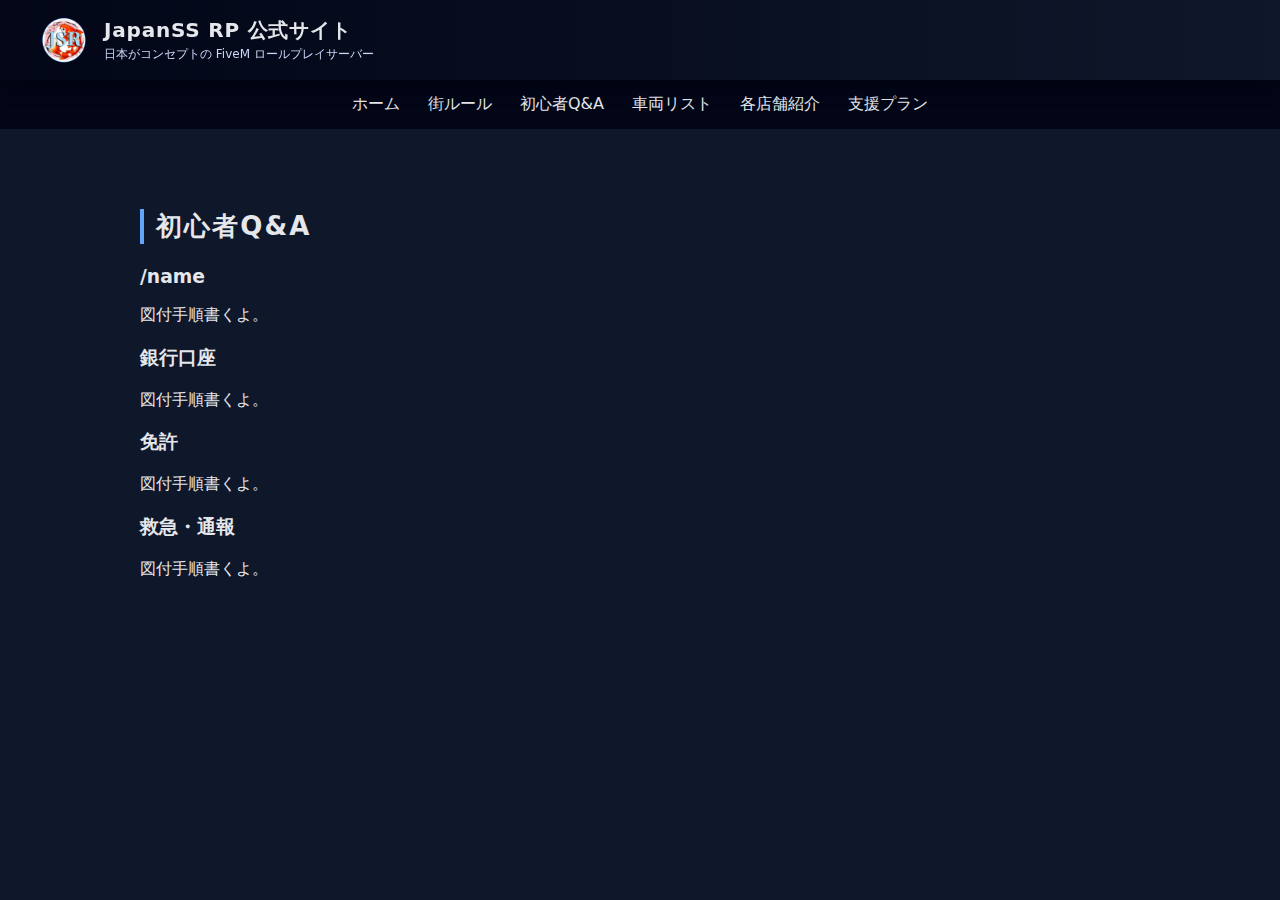
<file: beginner.html>
<!DOCTYPE html>
<html lang="ja">
<head>
  <meta charset="UTF-8">
  <title>JapanSS RP｜初心者Q&A</title>
  <link rel="stylesheet" href="style.css">
  <link rel="icon" href="jsricon.ico">
</head>
<body>

<header>
  <div class="header-inner">
    <img src="images/Japan_SS_RP_V3_JSR.png" class="logo">
    <div class="title">
      <h1>JapanSS RP 公式サイト</h1>
      <p>日本がコンセプトの FiveM ロールプレイサーバー</p>
    </div>
  </div>
</header>

<nav>
  <a href="index.html">ホーム</a>
  <a href="rules.html">街ルール</a>
  <a href="beginner.html">初心者Q&A</a>
  <a href="vehicles.html">車両リスト</a>
  <a href="shops.html">各店舗紹介</a>
  <a href="support.html">支援プラン</a>
</nav>

<main>
  <h2>初心者Q&A</h2>

  <h3>/name</h3>
  <p>図付手順書くよ。</p>

  <h3>銀行口座</h3>
  <p>図付手順書くよ。</p>

  <h3>免許</h3>
  <p>図付手順書くよ。</p>

  <h3>救急・通報</h3>
  <p>図付手順書くよ。</p>
</main>

</body>
</html>
</file>
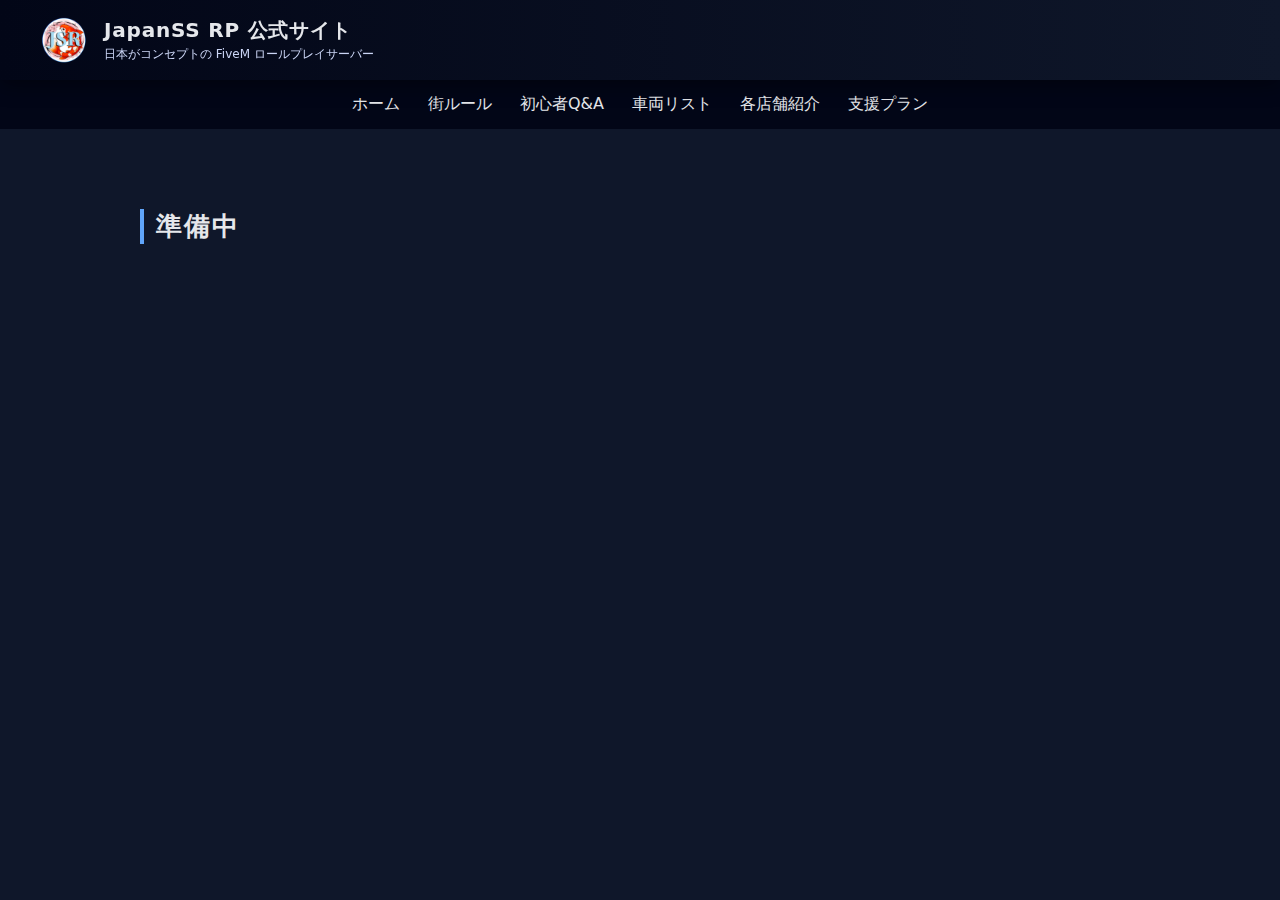
<file: shops.html>
<!DOCTYPE html>
<html lang="ja">
<head>
  <meta charset="UTF-8">
  <title>JapanSS RP｜各店舗紹介</title>
  <link rel="stylesheet" href="style.css">
  <link rel="icon" href="jsricon.ico">
</head>
<body>

<header>
  <div class="header-inner">
    <img src="images/Japan_SS_RP_V3_JSR.png" class="logo">
    <div class="title">
      <h1>JapanSS RP 公式サイト</h1>
      <p>日本がコンセプトの FiveM ロールプレイサーバー</p>
    </div>
  </div>
</header>

<nav>
  <a href="index.html">ホーム</a>
  <a href="rules.html">街ルール</a>
  <a href="beginner.html">初心者Q&A</a>
  <a href="vehicles.html">車両リスト</a>
  <a href="shops.html">各店舗紹介</a>
  <a href="support.html">支援プラン</a>
</nav>

<main>
  <h2>準備中</h2>
</main>

</body>
</html>
</file>
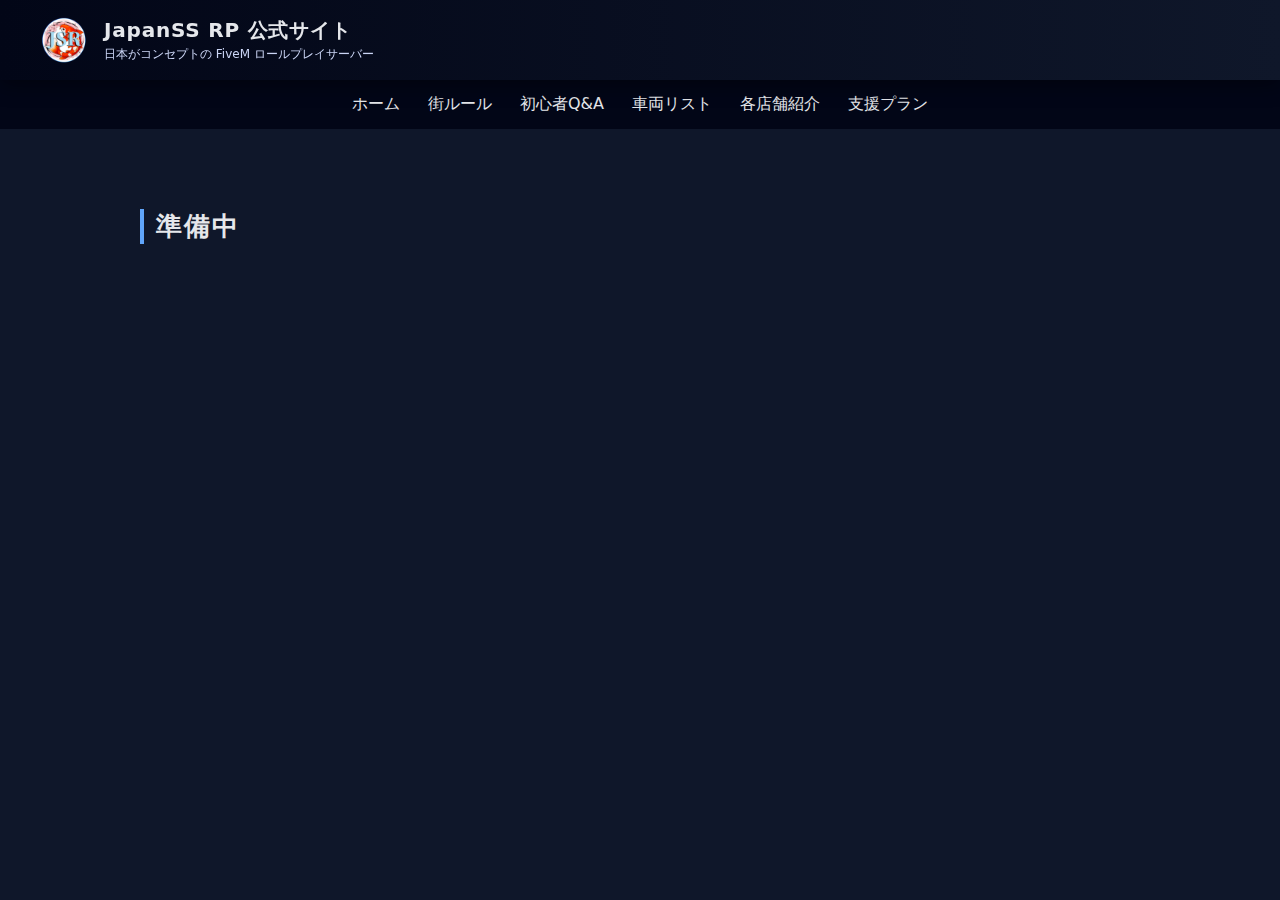
<file: support.html>
<!DOCTYPE html>
<html lang="ja">
<head>
  <meta charset="UTF-8">
  <title>JapanSS RP｜支援プラン</title>
  <link rel="stylesheet" href="style.css">
</head>
<body>

<header>
  <div class="header-inner">
    <img src="images/Japan_SS_RP_V3_JSR.png" class="logo">
    <div class="title">
      <h1>JapanSS RP 公式サイト</h1>
      <p>日本がコンセプトの FiveM ロールプレイサーバー</p>
    </div>
  </div>
</header>

<nav>
  <a href="index.html">ホーム</a>
  <a href="rules.html">街ルール</a>
  <a href="beginner.html">初心者Q&A</a>
  <a href="vehicles.html">車両リスト</a>
  <a href="shops.html">各店舗紹介</a>
  <a href="support.html">支援プラン</a>
</nav>

<main>
  <h2>準備中</h2>
</main>

</body>
</html>
</file>
<file: style.css>
body {
  margin: 0;
  font-family: "Segoe UI", system-ui, -apple-system, BlinkMacSystemFont, sans-serif;
  background: #0f172a; 
  color: #e5e7eb;
}

/* ===== Header ===== */
header {
  position: fixed;
  top: 0;
  width: 100%;
  height: 80px;
  background: linear-gradient(90deg, #020617, #0f172a);
  z-index: 1000;
  box-shadow: 0 4px 20px rgba(0,0,0,.45);
}

.header-inner {
  max-width: 1200px;
  margin: 0 auto;
  height: 100%;
  display: grid;
  grid-template-columns: auto 1fr;
  align-items: center;
  gap: 16px;
  padding: 0 20px;
}

.logo {
  height: 48px;
}

.title h1 {
  margin: 0;
  font-size: 20px;
  white-space: nowrap;
  letter-spacing: .04em;
}

.title p {
  margin: 2px 0 0;
  font-size: 12px;
  color: #cbd5f5;
}

/* ===== Nav ===== */
nav {
  margin-top: 80px;
  background: #020617;
  display: flex;
  justify-content: center;
  gap: 28px;
  padding: 14px 0;
}

nav a {
  color: #e5e7eb;
  text-decoration: none;
  font-weight: 500;
  position: relative;
}

nav a::after {
  content: "";
  position: absolute;
  left: 0;
  bottom: -6px;
  width: 100%;
  height: 2px;
  background: linear-gradient(90deg, #60a5fa, #22d3ee);
  transform: scaleX(0);
  transition: transform .25s ease;
}

nav a:hover::after {
  transform: scaleX(1);
}

/* ===== Main ===== */
main {
  max-width: 1000px;
  margin: 80px auto 100px;
  padding: 0 20px;
}

h2 {
  border-left: 4px solid #60a5fa;
  padding-left: 12px;
  letter-spacing: .08em;
  font-size: 26px; 
}

/* ===== 車両カードUI ===== */
.rules-card-grid {
  display: grid;
  grid-template-columns: repeat(auto-fit, minmax(300px, 1fr));
  gap: 28px;
  list-style: none;
  padding: 0;
  justify-items: center;
}

.rules-btn {
  display: block;
  width: 100%;
  max-width: 340px;
  margin: 0 auto;          
}

.rules-title {
  display: block;        
  width: 100%;
  text-align: center;
  padding: 10px 0;
  font-size: 20px;
  font-weight: 700;
  letter-spacing: .12em;
  color: #e5e7eb;
  background: transparent;
  text-shadow: 0 2px 6px rgba(0,0,0,.6);
}

.rules-btn img {
  width: 100%;
  max-height: 260px;
  border-radius: 14px;
  object-fit: contain;
  display: block;
}

.rules-btn:hover {
  transform: translateY(-6px);
  box-shadow: 0 12px 28px rgba(0,0,0,.45);
}


/* ===== ホーム紹介動画 ===== */
.intro-video {
  width: 100%;
  max-width: 1000px;
  margin: 30px auto 30px;
  border-radius: 16px;
  overflow: hidden;
  box-shadow: 0 8px 18px rgba(0,0,0,.0);
}

.intro-video video {
  width: 100%;
  height: auto;
  display: block;
}


/* ===== レスポンシブ ===== */
@media (max-width: 900px) {
  .vehicle-card-grid {
    grid-template-columns: 1fr;
  }
}
</file>
